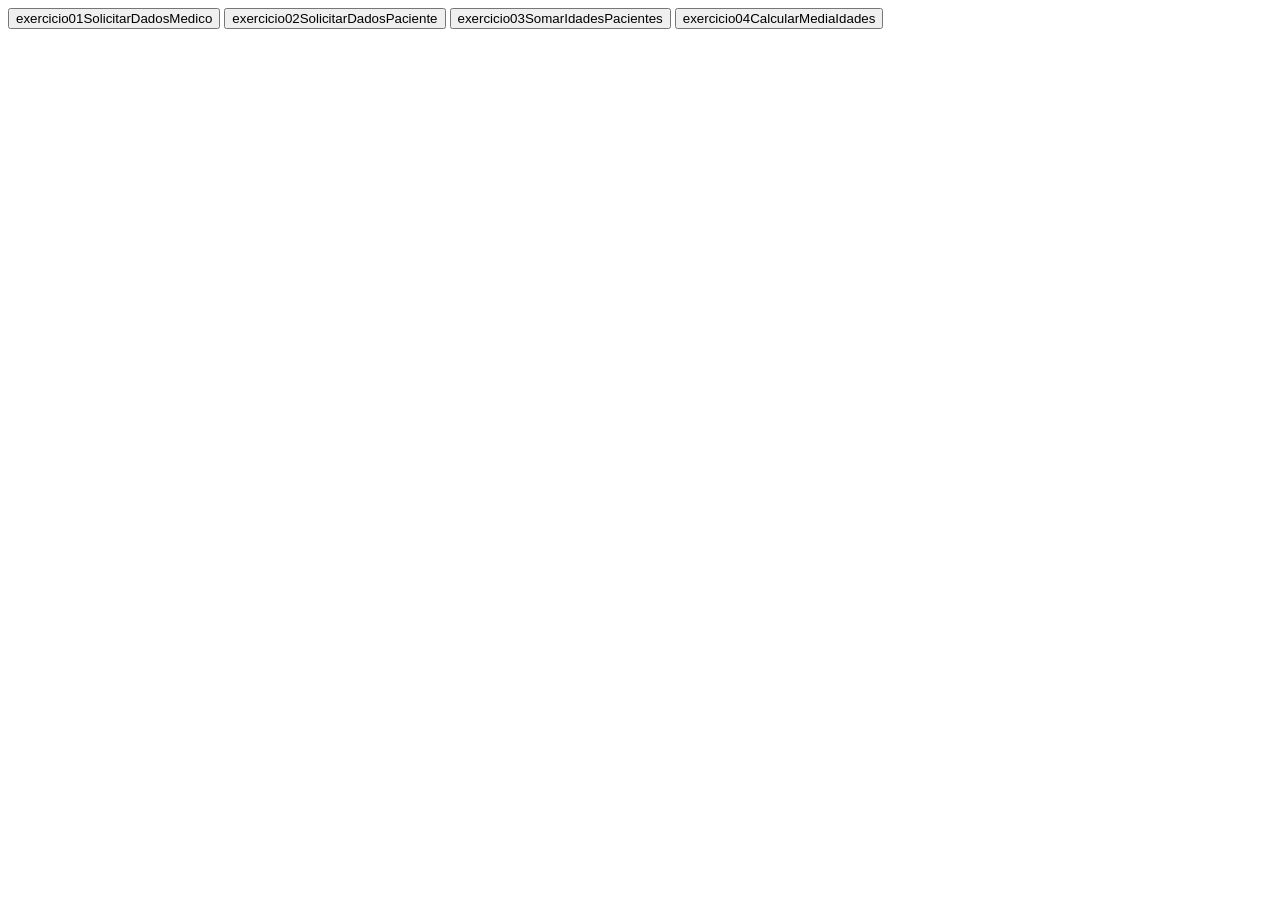
<file: exercicio01SolicitarDadosMedico.html>
<!DOCTYPE html>
<html lang="pt-br">
<head>
    <meta charset="UTF-8">
    <meta name="viewport" content="width=device-width, initial-scale=1.0">
    <title>Document</title>
</head>
<body>
    <button onclick="exercicio01SolicitarDadosMedico()">exercicio01SolicitarDadosMedico</button>
    <button onclick="exercicio02SolicitarDadosPaciente()">exercicio02SolicitarDadosPaciente</button>
    <button onclick="exercicio03SomarIdadesPacientes()">exercicio03SomarIdadesPacientes</button>
    <button onclick="exercicio04CalcularMediaIdades()">exercicio04CalcularMediaIdades</button>
    

    <script src="assets/js/exercicio01SolicitarDadosMedico.js"></script>
    <script src="exercicio02SolicitarDadosPaciente.js"></script>
    <script src="exercicio03SomarIdadesPacientes.js"></script>
     <script src="exercicio04CalcularMediaIdades.js"></script>


   

</body>
</html>
</file>
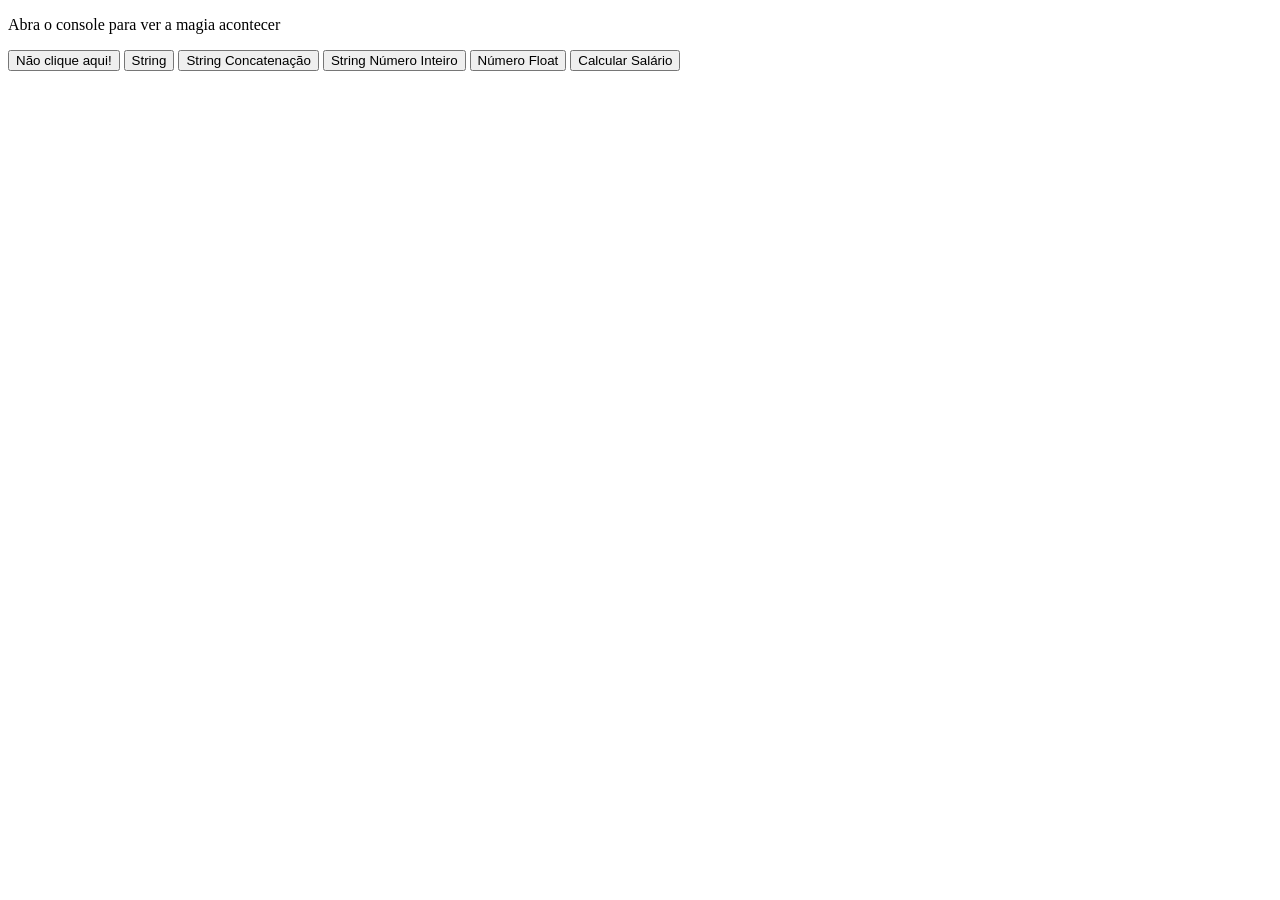
<file: logica-01-variaveis copy.html>
<!DOCTYPE html>
<html lang="pt-br">
<head>
    <meta charset="UTF-8">
    <meta name="viewport" content="width=device-width, initial-scale=1.0">
    <title>Document</title>
</head>
<body>
    <p>Abra o console para ver a magia acontecer</p>

    <button type="button" onclick="exemploMensagem()"> Não clique aqui!</button>

    <button type="button" onclick="exemploString()"> String </button>

    <button type="button" onclick="exemploStringConcatenacao()"> String Concatenação </button>

    <button type="button" onclick="exemploNumeroInteiro()"> String Número Inteiro </button>

    <button type="button" onclick="exemploFloat()"> Número Float </button>

    <button type="button" onclick="calcularSalario()"> Calcular Salário </button>

    <!-- ATENÇÃO: por padrão sempre coloque a tag script antes do término do BODY-->
     <!-- Má prática colocar o JS dentro do html-->

    <script> console.log("Olá mundo") </script>

    <!-- carregar o arquivo de JS para o navegador executar, permitindo o usuário fazer as magias desejadas-->
    <script src="assets/js/logica-01-variaveis.js"></script>

</body>
</html>
</file>
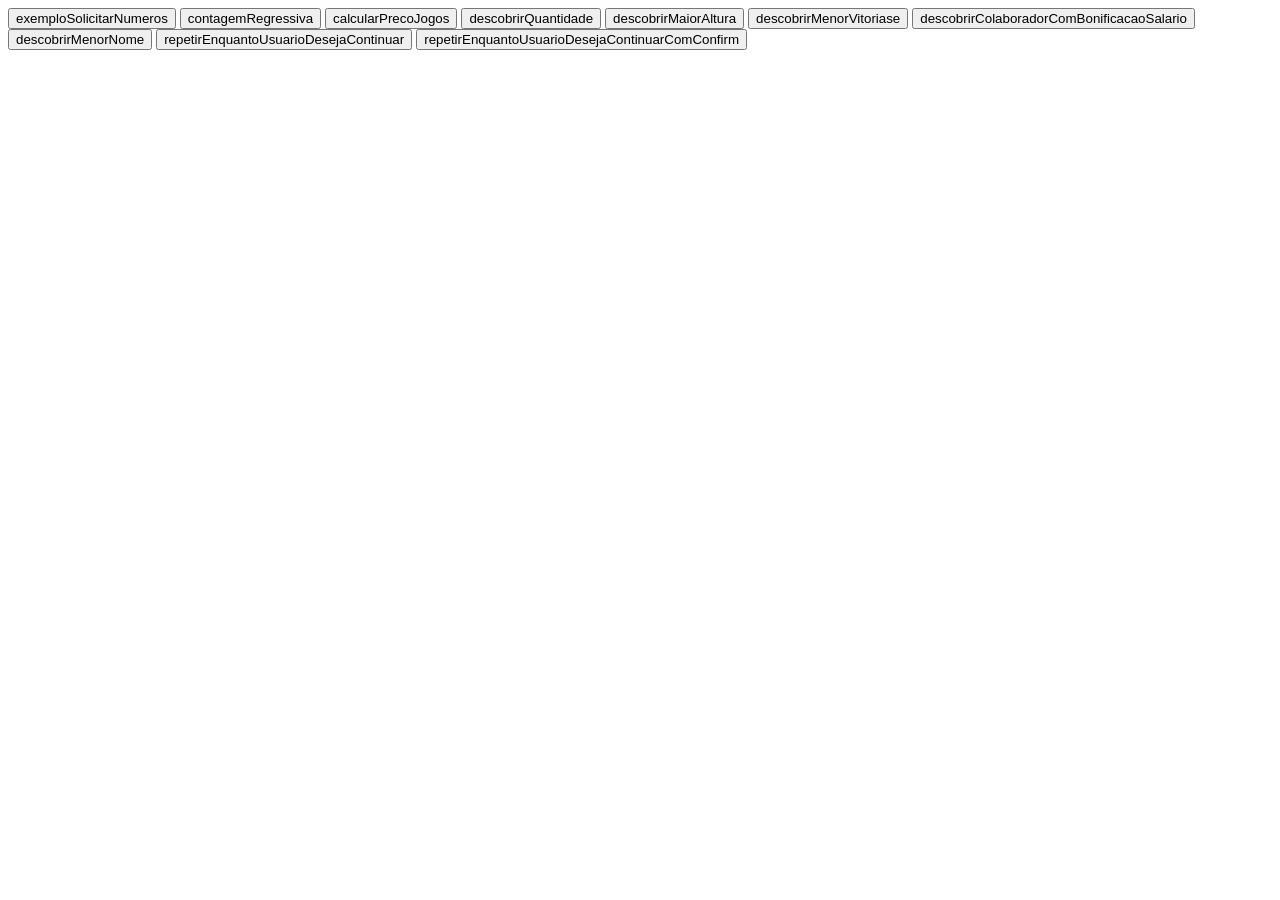
<file: logica-05-while.html>
<!DOCTYPE html>
<html lang="pt-br">
<head>
    <meta charset="UTF-8">
    <meta name="viewport" content="width=device-width, initial-scale=1.0">
    <title>Document</title>
</head>
<body>
    <button onclick="exemploSolicitarNumeros()">exemploSolicitarNumeros</button>
    <button onclick="contagemRegressiva()">contagemRegressiva</button>
    <button onclick="calcularPrecoJogos()">calcularPrecoJogos</button>
    <button onclick="descobrirQuantidade()">descobrirQuantidade</button>
    <button onclick="descobrirMaiorAltura()">descobrirMaiorAltura</button>
    <button onclick="descobrirMenorVitorias()">descobrirMenorVitoriase</button>
    <button onclick="descobrirColaboradorComBonificacaoSalario()">descobrirColaboradorComBonificacaoSalario</button>
    <button onclick="descobrirMenorNome()">descobrirMenorNome</button>
    <button onclick="repetirEnquantoUsuarioDesejaContinuar()">repetirEnquantoUsuarioDesejaContinuar</button>
    <button onclick="repetirEnquantoUsuarioDesejaContinuarComConfirm()">repetirEnquantoUsuarioDesejaContinuarComConfirm</button>
    <script src="assets/js/logica-05-while.js"></script>
</body>
</html>
</file>
